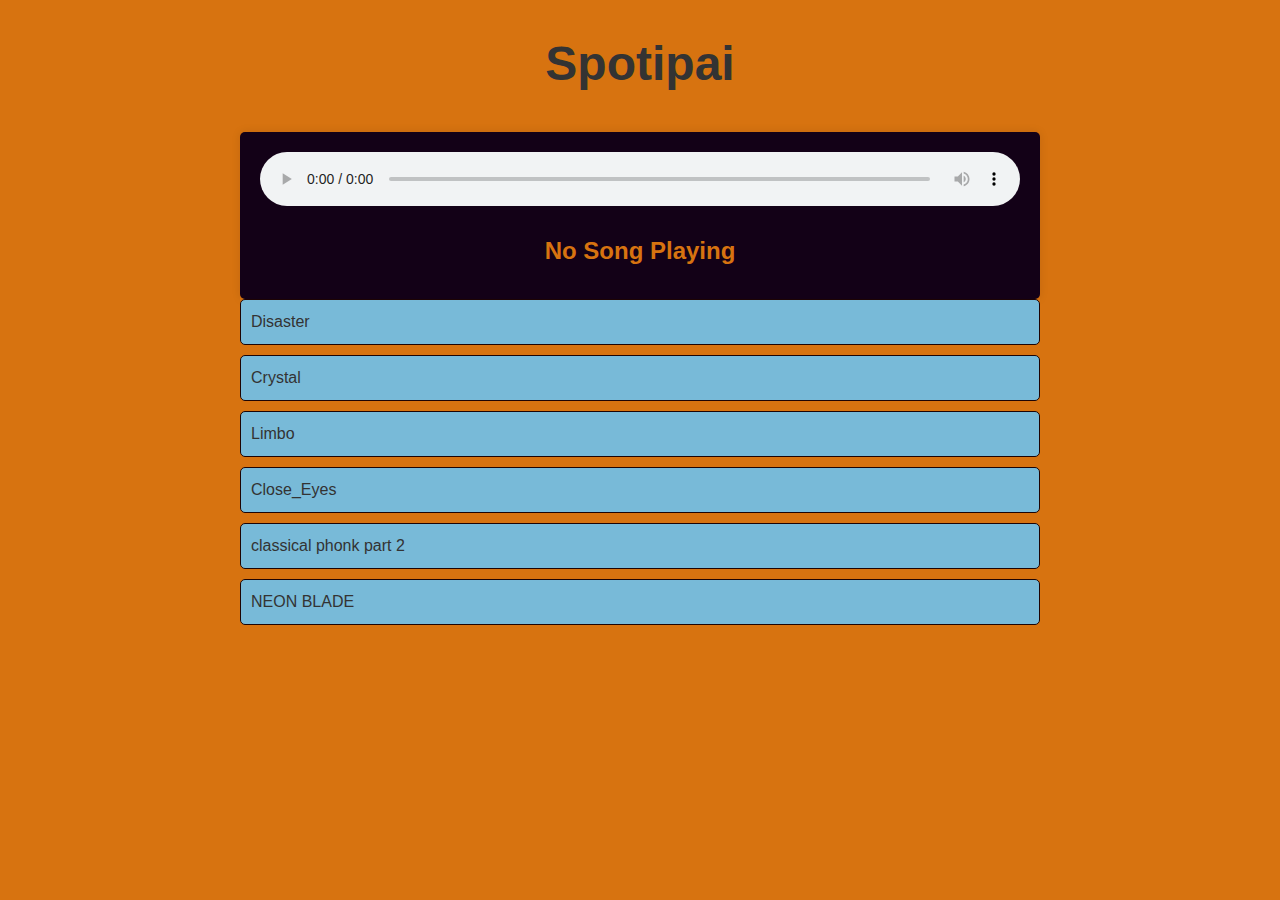
<file: index.html>
<!DOCTYPE html>
<html>
<head>
    <meta charset="UTF-8">
    <title>Music Player</title>
    <link rel="stylesheet" href="style.css">
</head>
<body>
    <div class="container">
        <h1>Spotipai</h1>
        <div class="player">
            <audio id="audio-player" controls>
                <source src="" type="audio/mp3">
            </audio>
            <div id="song-info">
                <div id="song-title">No Song Playing</div>
                <div id="song-artist"></div>
            </div>
        </div>
        <ul id="song-list">
            <li><a href="song-list/Disaster.mp3" data-src="song-list/Disaster.mp3" title="Disaster"data-title="Disaster" data-artist="KSLV Noh">Disaster</a></li>
            <li><a href="song-list/Crystals.mp3" data-src="song-list/Crystals.mp3" title="Crystals"data-title="Crystal" data-artist="Isolate.exe">Crystal</a></li>
            <li><a href="song-list/Limbo.mp3" data-src="song-list/Limbo.mp3" title="Limbo"data-title="Limbo" data-artist="KSLV Noh">Limbo</a></li>
            <li><a href="song-list/Close_Eyes.mp3" data-src="song-list/Close_Eyes.mp3" title="Close Eyes"data-title="Close Eyes" data-artist="DVRST">Close_Eyes</a></li>
            <li><a href="song-list/classical_phonk__p_2.mp3" data-src="song-list/classical phonk part 2" title="classical phonk_part 2"data-title="classical phonk part 2" data-artist="Isolate.exe">classical phonk part 2</a></li>
            <li><a href="song-list/NEON_BLADE.mp3" data-src="song-list/NEON_BLADE.mp3" title="NEON BLADE" data-title="NEON BLADE" data-artist="MOON Deity">NEON BLADE</a></li>
        </ul
    </div>
    <script src="script.js"></script>
</body>
</html>
</file>
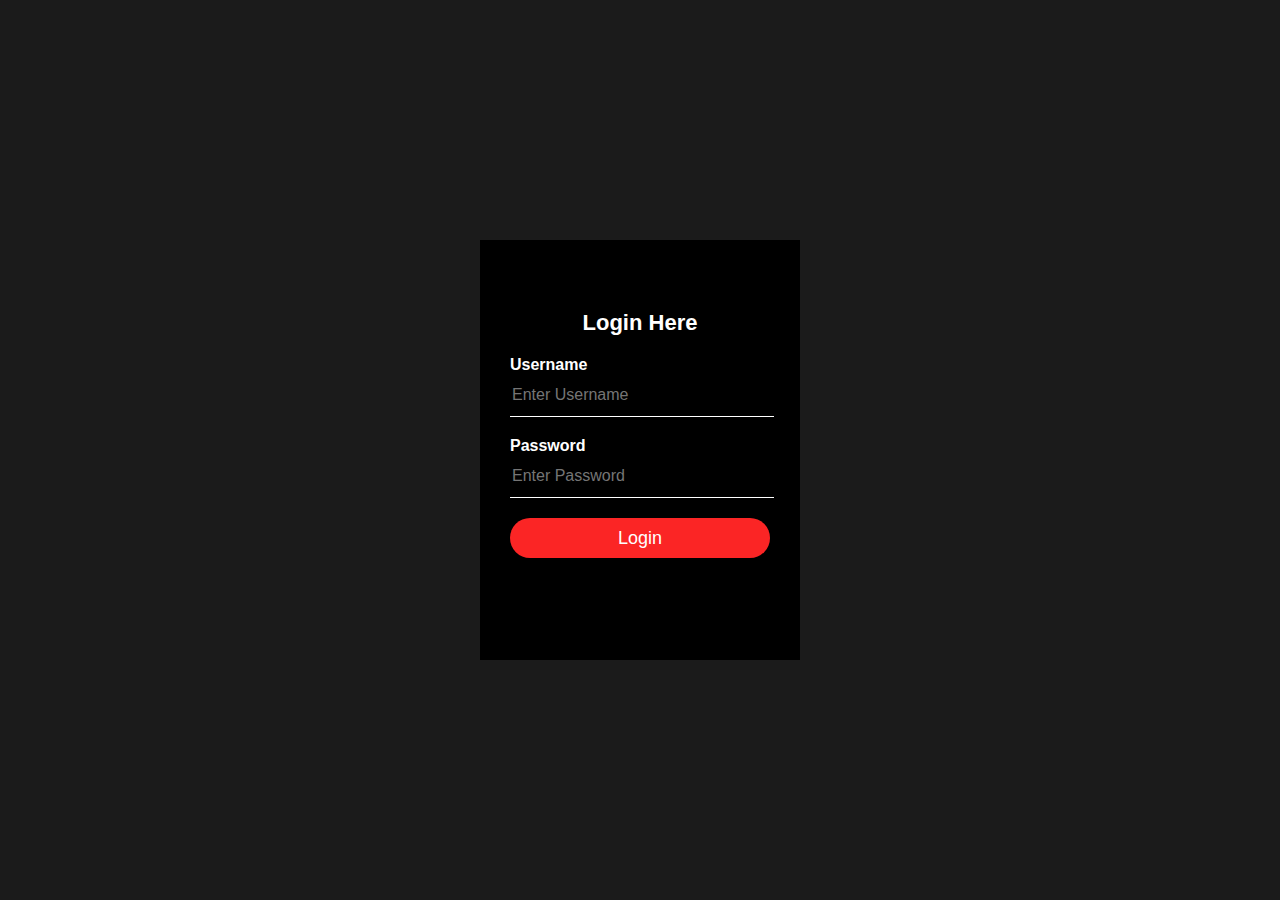
<file: login.html>
<!DOCTYPE html>
<link rel="icon" type="image/x-icon" href="favicon.ico">

<html>
<head>
	<title>Login Page</title>
	<link rel="stylesheet" type="text/css" href="loginstyle.css">
</head>
<body>
	<div class="loginbox">
		<h1>Login Here</h1>
		<form>
			<p>Username</p>
			<input type="text" name="username" id="username" placeholder="Enter Username">
			<p>Password</p>
			<input type="password" name="password" id="password" placeholder="Enter Password">
			<input type="button" name="submit" value="Login" onclick="checkLogin()">
		</form>
		<div id="error-message"></div>
	</div>
	<script src="script-login.js"></script>
</body>
</html>
</file>
<file: style.css>
body {
    background-color: #d77310;
    font-family: Arial, sans-serif;
    font-size: 16px;
    line-height: 1.5;
}

.container {
    max-width: 800px;
    margin: 0 auto;
    padding: 20px;
}

  
  
h1 {
    margin-top: 0;
    text-align: center;
    font-size: 48px;
    font-weight: bold;
    color: #333;
}

.player {
    background-color: #130117;
    border-radius: 5px;
    box-shadow: 0 0 10px rgba(0, 0, 0, 0.1);
    padding: 20px;
}

#audio-player {
    width: 100%;
    margin-bottom: 20px;
}

#song-info {
    text-align: center;
}

#song-title {
    font-size: 24px;
    font-weight: bold;
    color: #d77310;
    margin-bottom: 5px;
}

#song-artist {
    font-size: 18px;
    color: #666;
    margin-bottom: 10px;
}

#song-list {
    list-style: none;
    margin: 0;
    padding: 0;
}

#song-list li {
    margin-bottom: 10px;
}

#song-list a {
    display: block;
    background-color: #78bad8;
    border: 1px solid #1d0404;
    border-radius: 5px;
    padding: 10px;
    text-decoration: none;
    color: #333;
    transition: background-color 0.2s ease;
}

#song-list a:hover {
    background-color: #f7f7f7;

}
</file>
<file: loginstyle.css>
body {
	background: #1b1b1b;
	font-family: 'Open Sans', sans-serif;
}

.loginbox {
	width: 320px;
	height: 420px;
	background: #000;
	color: #fff;
	top: 50%;
	left: 50%;
	position: absolute;
	transform: translate(-50%, -50%);
	box-sizing: border-box;
	padding: 70px 30px;
}

h1 {
	margin: 0;
	padding: 0 0 20px;
	text-align: center;
	font-size: 22px;
}

.loginbox p {
	margin: 0;
	padding: 0;
	font-weight: bold;
}

.loginbox input {
	width: 100%;
	margin-bottom: 20px;
}

.loginbox input[type="text"], input[type="password"] {
	border: none;
	border-bottom: 1px solid #fff;
	background: transparent;
	outline: none;
	height: 40px;
	color: #fff;
	font-size: 16px;
}

.loginbox input[type="button"] {
	border: none;
	outline: none;
	height: 40px;
	background: #fb2525;
	color: #fff;
	font-size: 18px;
	border-radius: 20px;
}

.loginbox input[type="button"]:hover {
	cursor: pointer;
	background: #ffc107;
	color: #000;
}

.loginbox #error-message {
	color: #fb2525;
	font-size: 16px;
	margin-top: 20px;
	text-align: center;
}
</file>
